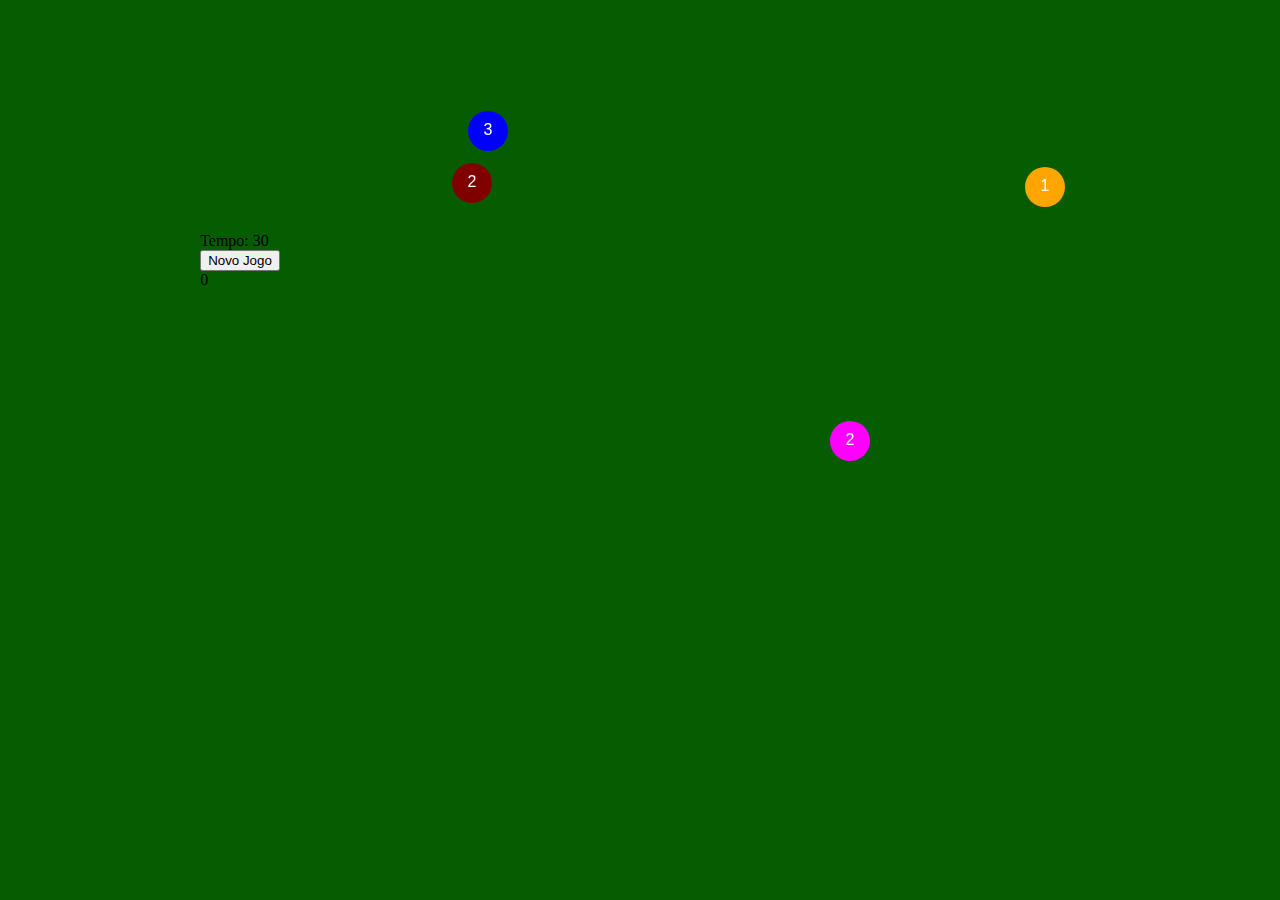
<file: game.html>
<!DOCTYPE html>
<html lang=pt-BR>

<head>
    <meta charset="UTF-8">
    <meta name="viewport" content="width=device-width, initial-scale=1.0">
    <title>Bola Maluca!</title>
    <link rel="stylesheet" href="style.css">
    <link href="https://fonts.googleapis.com/css2?family=BBH+Sans+Hegarty&family=Bungee+Shade&family=Fuzzy+Bubbles:wght@400;700&family=Mochiy+Pop+One&family=Modak&display=swap" rel="stylesheet">
</head>

<body>
    <div class="container">
        <div class="timer">Tempo: <span id="time">00:00</span></div>
        <button class="resetButton" id="resetBtn">Novo Jogo</button>
        <div class="score" id="score">Tentativas: <span id="attempts">0</span></div>
    </div>
    <div class="message" id="message"></div>
    <div class="prancheta-container">
        <canvas id="myCanvas" width="800" height="500"></canvas>
    </div>
</body>
<script src="script5.js"></script>

</html>
</file>
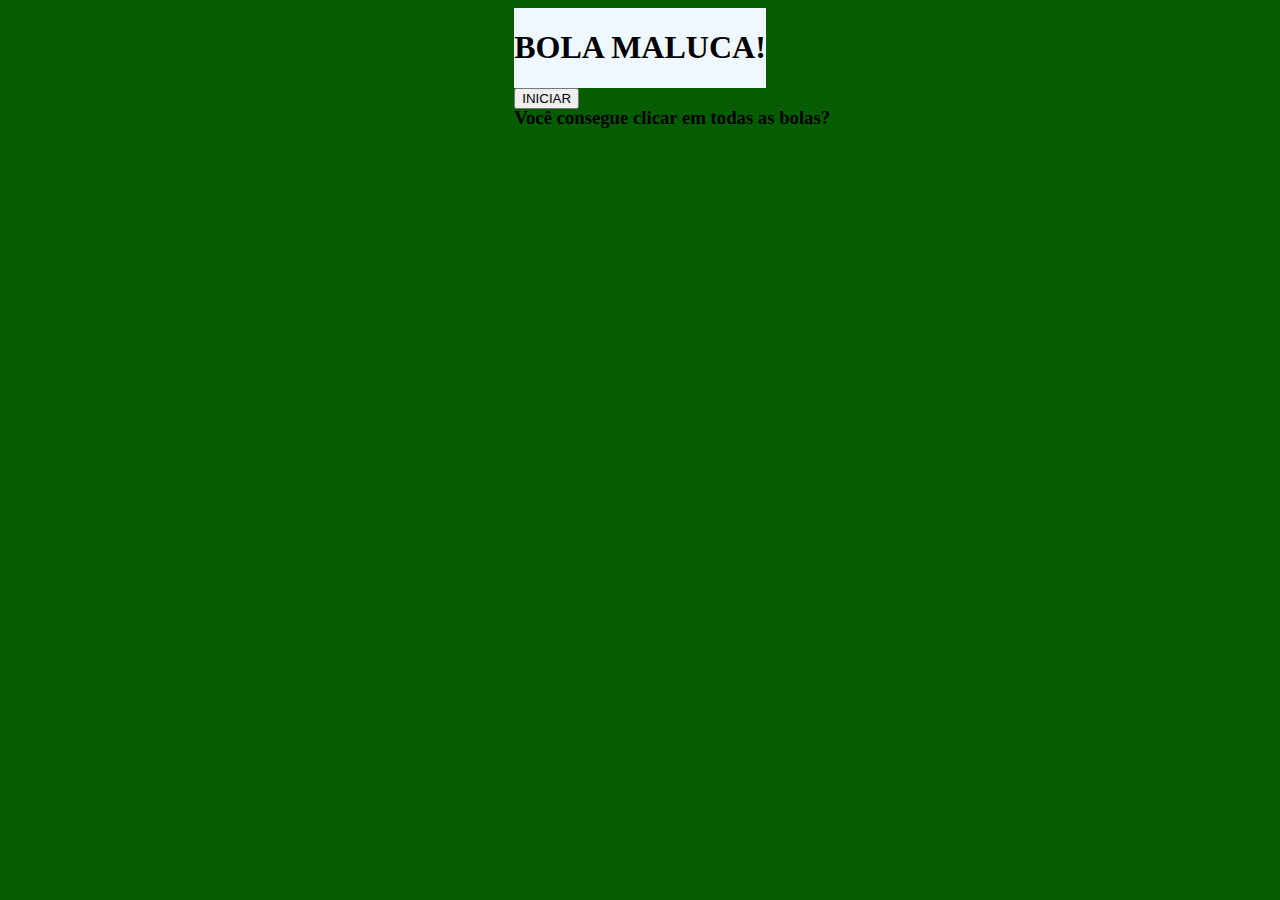
<file: indexAAA.html>
<!DOCTYPE html>
<html lang=pt-BR>

<head>
    <meta chat set UTF-8>
    <meta name="viewport" content="width=device-width, initial-scale=1.0">
    <title>Bola Maluca!</title>
    <link rel="stylesheet" href="style.css">
</head>

<body>
    <div class="container">
        <div class="title">
            <h1>BOLA MALUCA!</h1>
        </div>
        <div class="subtitle">
            <h3>Você consegue clicar em todas as bolas?</h3>
        </div>
    <div class="startButton">
        <button class="startButton">INICIAR</button>
    </div>
</body>

</html>
</file>
<file: style.css>
body {
    font-family: 'Kavoon', cursive;
    background-color: #065D01;
    display: flex;
    justify-content: center;
    align-items: center;
}

.title {
    background-color: aliceblue;
    justify-content: center;
    align-items: center;
    position: relative;
    display: grid;
}

.subtitle {
    justify-content: center;
    align-items: center;
    position: absolute;
}
</file>
